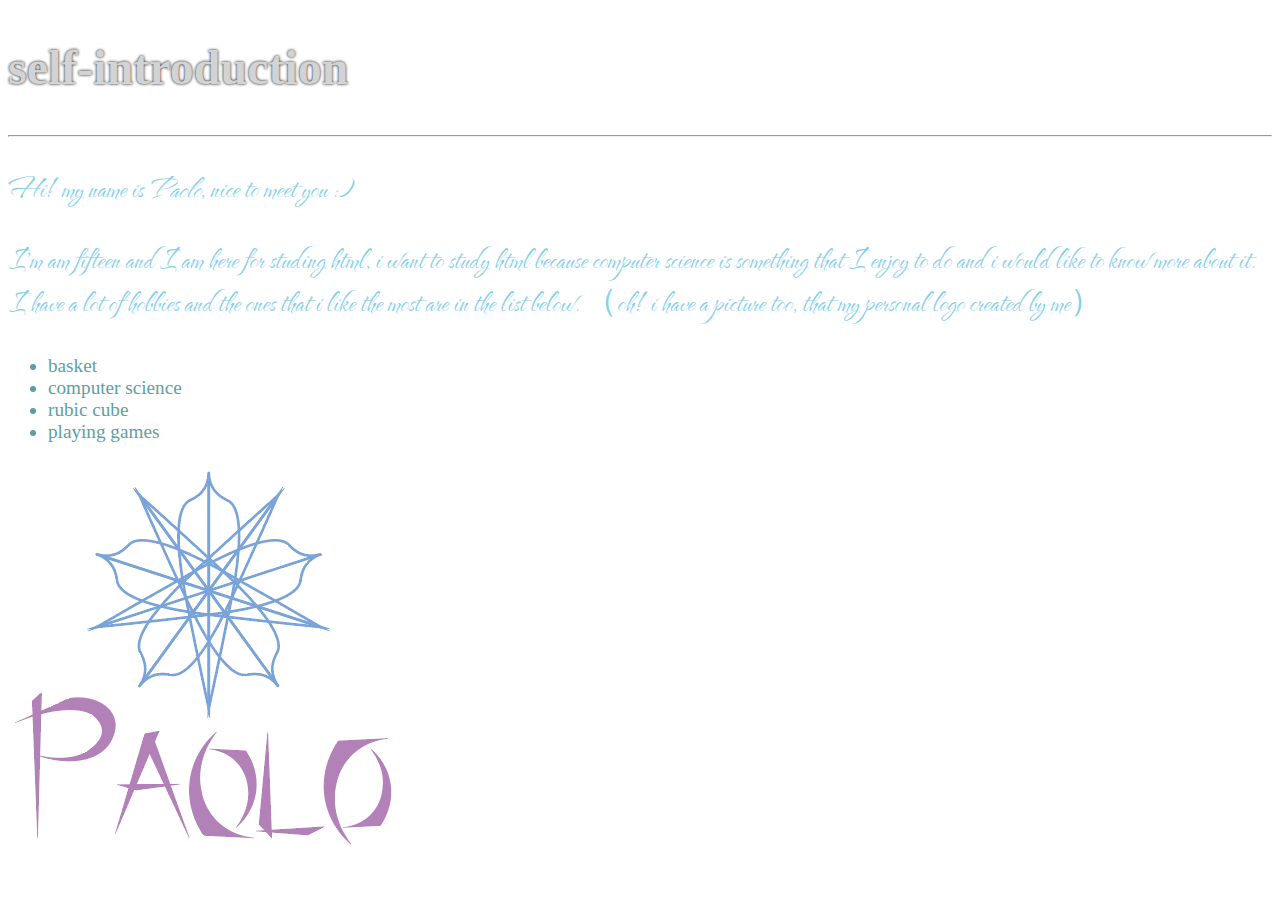
<file: index.html>
<!DOCTYPE html>
<html>
  <head>
    <meta charset="utf-8" />
    <meta http-equiv="X-UA-Compatible" content="IE=edge" />
    <link rel="stylesheet" href= "css/style.css">
    <link rel="preconnect" href="https://fonts.googleapis.com">
    <link rel="preconnect" href="https://fonts.gstatic.com" crossorigin>
    <link href="https://fonts.googleapis.com/css2?family=The+Nautigal&display=swap" rel="stylesheet">
    <link rel="icon" href="img/mylogo.psd">
    <style>p {
      color: skyblue;
    } </style>
    <title>PlHt</title>
  </head>
  <body>
    <h2> self-introduction </h2>
    <hr>
    <p class="classTester">Hi! my name is <em>Paolo</em>, nice to meet you :) </p>
    <p class="classTester">I'm am fifteen and I am here for studing html, i want to
         study html because computer science is something that 
         I enjoy to do and i would like to know more about it. 
         I have a lot of hobbies and the ones that i like the 
         most are in the list below. （oh! i have a picture too, that my personal logo created by me）</p> 
    <ul>
        <li>basket</li>
        <li>computer science</li>
        <li>rubic cube</li>
        <li>playing games</li>
    </ul>
    <img src="img/mylogo2.png" alt="Paolo's personalized logo" /></body>
</html>
</file>
<file: css/style.css>
.classTester {
    font-size: 200%;
    font-family: 'The Nautigal', cursive;
}
h2 {
    color: lightgrey;
    text-shadow: 0px 0px 3px black;
    font-size: 300%;
 }
ul {
    color: cadetblue;
    font-size: 120%;
}
</file>
